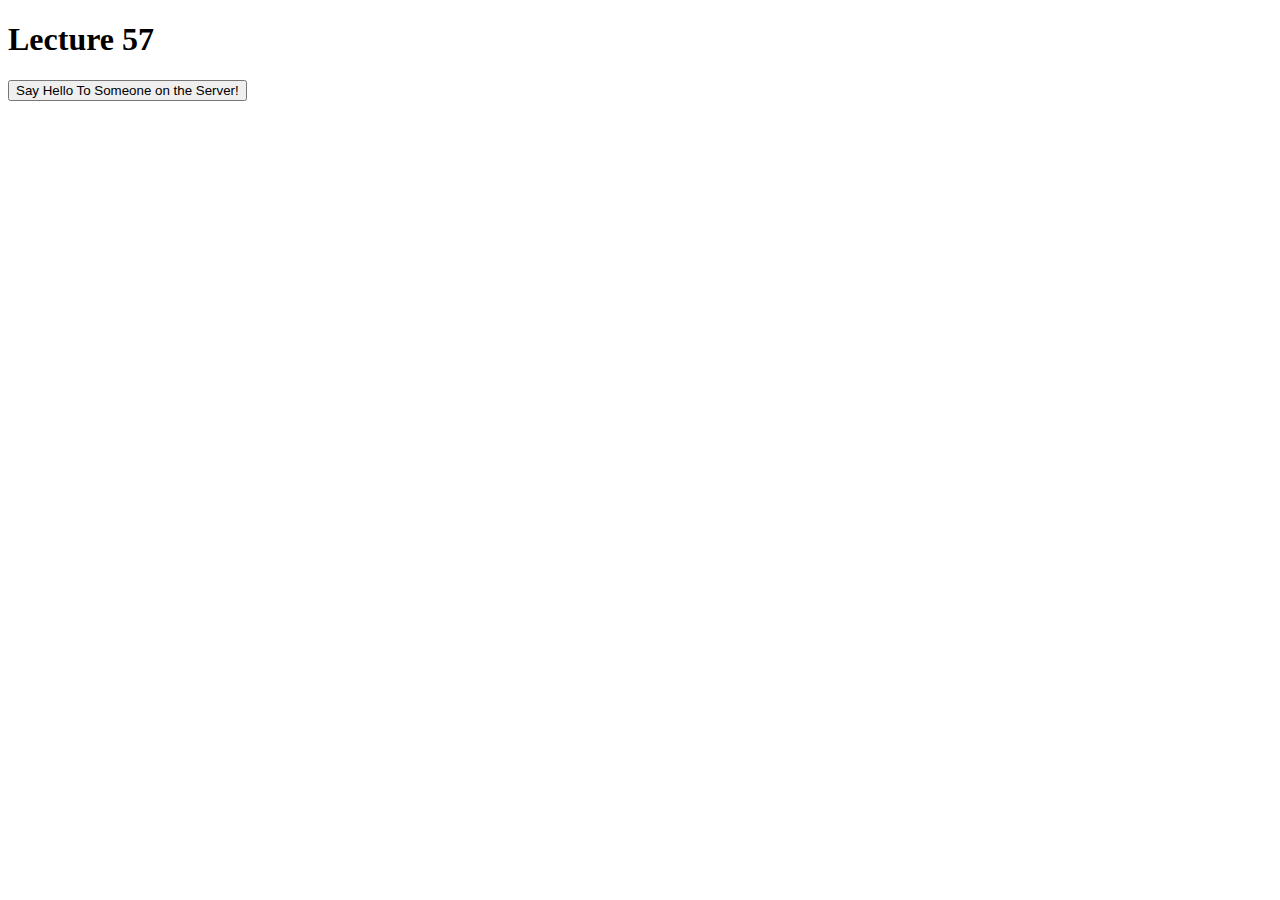
<file: index.html>
<!doctype html>
<html lang="en">
  <head>
    <meta charset="utf-8">
    <script src="js/ajax-utils.js"></script>
    <script src="js/script.js"></script>
  </head>
<body>
  <h1 id="title">Lecture 57</h1>
  
  <p>
    <button>
      Say Hello To Someone on the Server!
    </button>
  </p>

  
  <div id="content"></div>
</body>
</html>
</file>
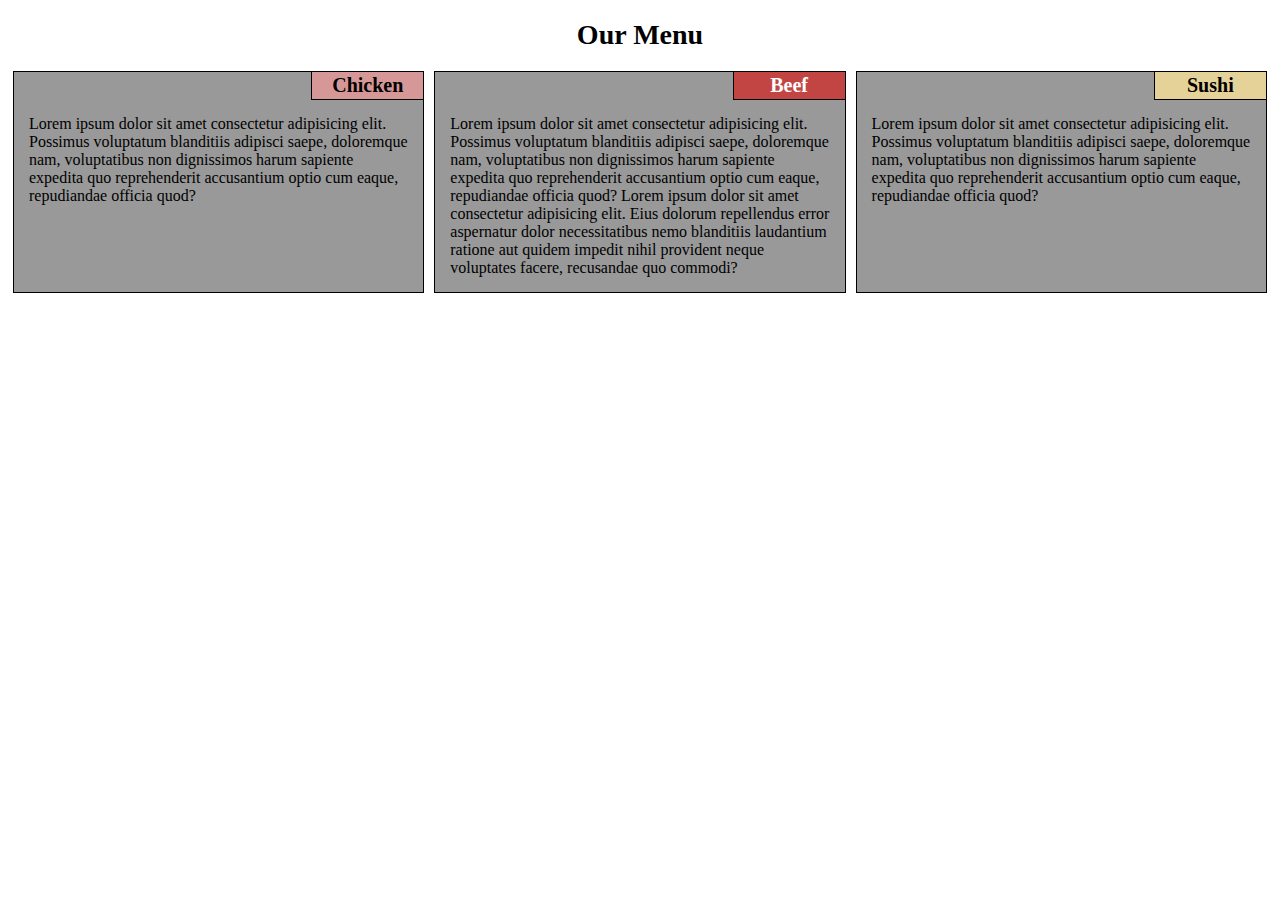
<file: Quiz/Week 2/index.html>
<!DOCTYPE html>
<html>
<head>
    <meta charset='utf-8'>
    <meta http-equiv='X-UA-Compatible' content='IE=edge'>
    <title>Page Title</title>
    <meta name='viewport' content='width=device-width, initial-scale=1'>
    <link rel='stylesheet' href='css/styles.css'>
</head>
<body>
    <h1>Our Menu</h1>
    <section class = "row">
        <div class = "col-lg-4 col-md-6">
            <div class = "menu-item">
                <div class = "menu-title" style= "background: #d59897;">Chicken</div>
                <div class = "menu-text"> Lorem ipsum dolor sit amet consectetur adipisicing elit. Possimus voluptatum blanditiis adipisci saepe, doloremque nam, voluptatibus non dignissimos harum sapiente expedita quo reprehenderit accusantium optio cum eaque, repudiandae officia quod?</div>
            </div>
        </div>
        <div class = "col-lg-4 col-md-6">
            <div class = "menu-item">
                <div class = "menu-title" style= "background: #c24543; color: white">Beef</div>
                <div class = "menu-text">Lorem ipsum dolor sit amet consectetur adipisicing elit. Possimus voluptatum blanditiis adipisci saepe, doloremque nam, voluptatibus non dignissimos harum sapiente expedita quo reprehenderit accusantium optio cum eaque, repudiandae officia quod? Lorem ipsum dolor sit amet consectetur adipisicing elit. Eius dolorum repellendus error aspernatur dolor necessitatibus nemo blanditiis laudantium ratione aut quidem impedit nihil provident neque voluptates facere, recusandae quo commodi?</div>
            </div>
        </div>
        <div class = "col-lg-4 col-md-12">
            <div class = "menu-item">
                <div class = "menu-title" style= "background: #e5d298;">Sushi</div>
                <div class = "menu-text">Lorem ipsum dolor sit amet consectetur adipisicing elit. Possimus voluptatum blanditiis adipisci saepe, doloremque nam, voluptatibus non dignissimos harum sapiente expedita quo reprehenderit accusantium optio cum eaque, repudiandae officia quod?</div>
            </div>
        </div>
    </section>
</body>
</html>
</file>
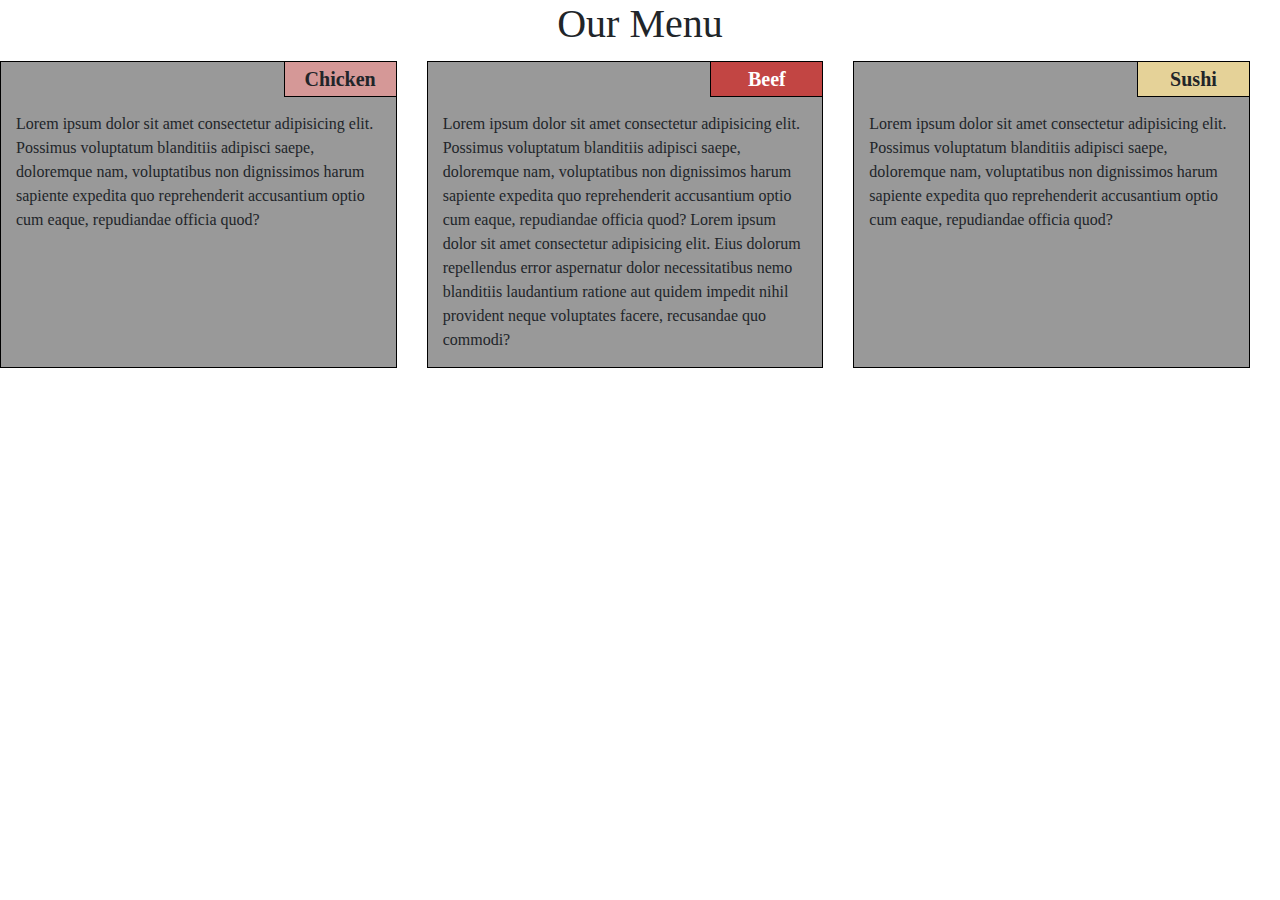
<file: Quiz/Week 3/index.html>
<!DOCTYPE html>
<html>
<head>
    <meta charset='utf-8'>
    <meta http-equiv='X-UA-Compatible' content='IE=edge'>
    <title>Page Title</title>
    <meta name='viewport' content='width=device-width, initial-scale=1'>
    <link rel='stylesheet' href='css/styles.css'>
    <link rel='stylesheet' href='css/bootstrap.min.css'>
</head>
<body>
    
    <h1>Our Menu</h1>
    <section class = "row">
        <div class = "col-lg-4 col-md-6">
            <div class = "menu-item">
                <div class = "menu-title" style= "background: #d59897;">Chicken</div>
                <div class = "menu-text"> Lorem ipsum dolor sit amet consectetur adipisicing elit. Possimus voluptatum blanditiis adipisci saepe, doloremque nam, voluptatibus non dignissimos harum sapiente expedita quo reprehenderit accusantium optio cum eaque, repudiandae officia quod?</div>
            </div>
        </div>
        <div class = "col-lg-4 col-md-6">
            <div class = "menu-item">
                <div class = "menu-title" style= "background: #c24543; color: white">Beef</div>
                <div class = "menu-text">Lorem ipsum dolor sit amet consectetur adipisicing elit. Possimus voluptatum blanditiis adipisci saepe, doloremque nam, voluptatibus non dignissimos harum sapiente expedita quo reprehenderit accusantium optio cum eaque, repudiandae officia quod? Lorem ipsum dolor sit amet consectetur adipisicing elit. Eius dolorum repellendus error aspernatur dolor necessitatibus nemo blanditiis laudantium ratione aut quidem impedit nihil provident neque voluptates facere, recusandae quo commodi?</div>
            </div>
        </div>
        <div class = "col-lg-4 col-md-12">
            <div class = "menu-item">
                <div class = "menu-title" style= "background: #e5d298;">Sushi</div>
                <div class = "menu-text">Lorem ipsum dolor sit amet consectetur adipisicing elit. Possimus voluptatum blanditiis adipisci saepe, doloremque nam, voluptatibus non dignissimos harum sapiente expedita quo reprehenderit accusantium optio cum eaque, repudiandae officia quod?</div>
            </div>
        </div>
    </section>
</body>
</html>
</file>
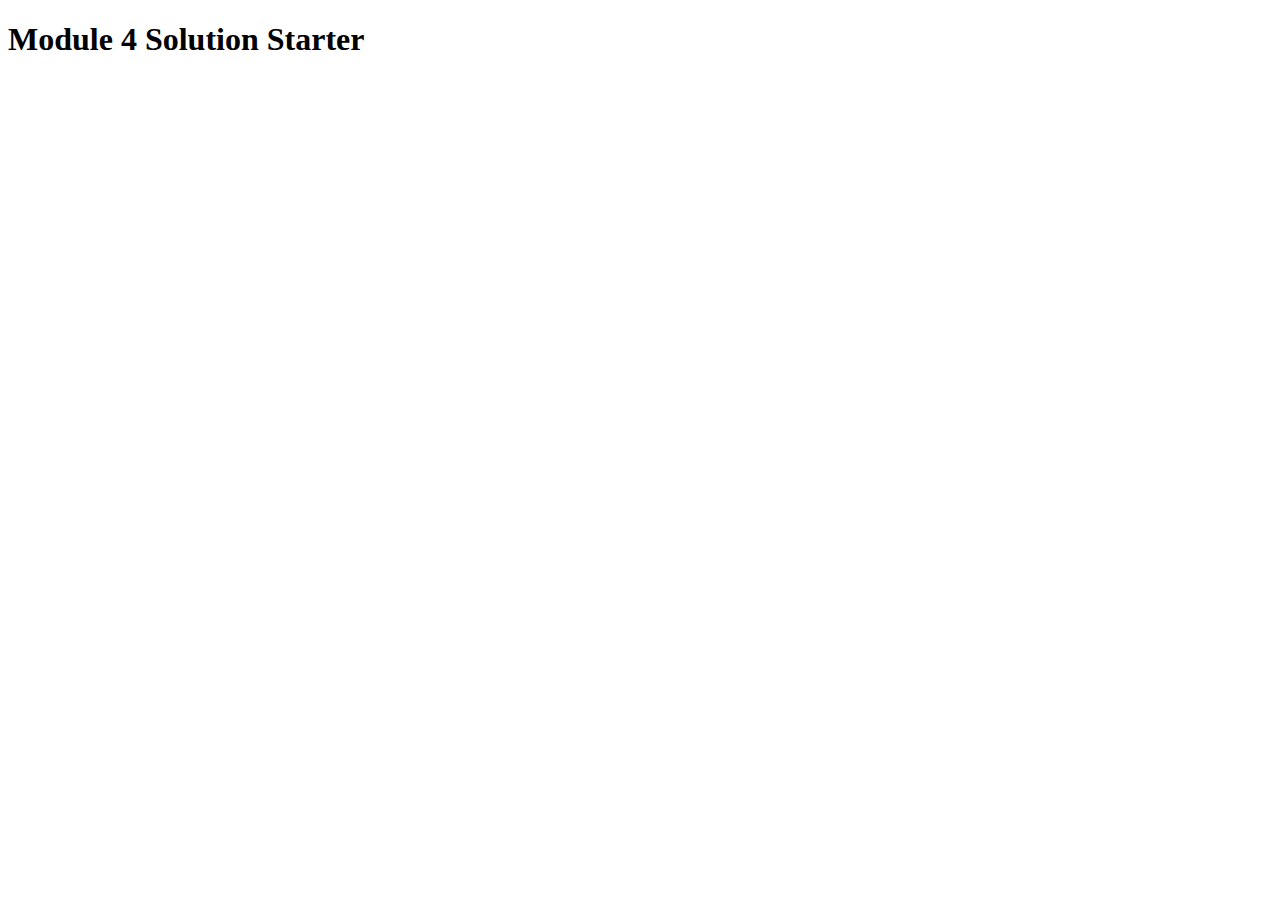
<file: Quiz/Week 4/index.html>
<!DOCTYPE html>
<html>
<head>
  <meta charset="utf-8">
  <title>Module 4 Solution Starter</title>
  <script>
    var names = []; // DO NOT REMOVE
  </script>
  <script src="SpeakHello.js"></script>
  <script src="SpeakGoodBye.js"></script>
  <script src="script.js"></script>
</head>
<body>
  <h1>Module 4 Solution Starter</h1>
</body>
</html>
</file>
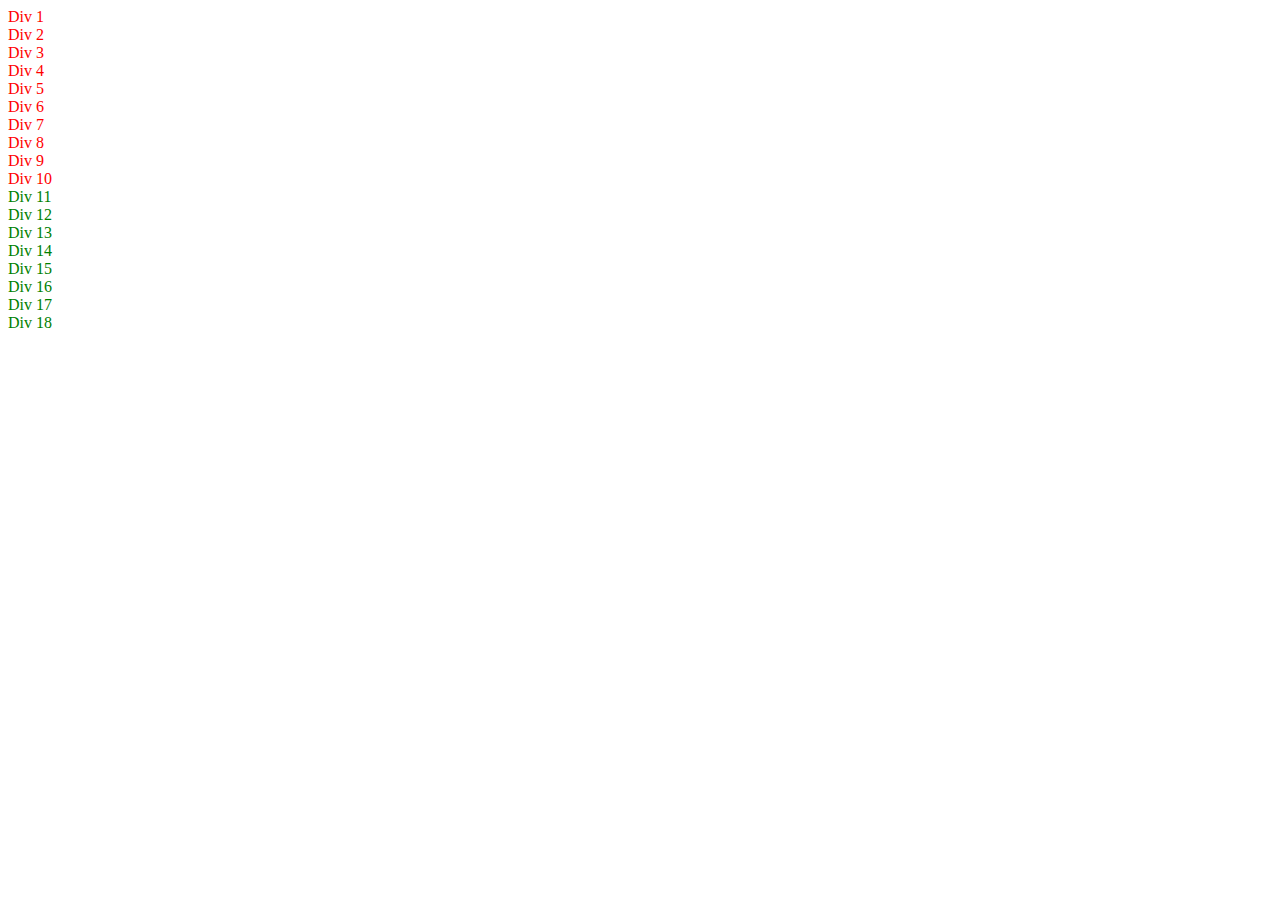
<file: Quiz/Week 2/grid-based.html>
<!DOCTYPE html>
<html>
<head>
    <meta charset='utf-8'>
    <meta http-equiv='X-UA-Compatible' content='IE=edge'>
    <title>Page Title</title>
    <meta name='viewport' content='width=device-width, initial-scale=1'>
    <link rel='stylesheet' type='text/css' media='screen' href='css/styles-grid.css'>
</head>
<body>
    <div>Div 1
        <div>Div 2
            <div>Div 3
                <div>Div 4
                    <div>Div 5
                        <div>Div 6
                            <div>Div 7
                                <div>Div 8
                                    <div>Div 9
                                        <div>Div 10
                                            <div class = 'class'>Div 11
                                                <div class = 'class'>Div 12
                                                    <div class = 'class'>Div 13
                                                        <div class = 'class'>Div 14
                                                            <div class = 'class'>Div 15
                                                                <div class = 'class'>Div 16
                                                                    <div class = 'class'>Div 17
                                                                        <div class = 'class'>Div 18</div>
                                                                    </div>
                                                                </div>
                                                            </div>
                                                        </div>
                                                    </div>
                                                </div>
                                            </div>
                                        </div>
                                    </div>
                                </div>
                            </div>
                        </div>
                    </div>
                </div>
            </div>
        </div>
    </div>
</body>
</html>

</body>
</html>
</file>
<file: Quiz/Week 2/css/styles.css>
* {
    box-sizing: border-box;
    font-family: serif;
  }
h1 {
    font-size: 1.75rem;
    margin-bottom: 15px;
    text-align: center;
}
  
  
/* Simple Responsive Framework. */
.row {
    width: 100%;
    /*border: 2px solid red;*/
    float: left;
    height: fit-content;
    display: flex;
    flex-wrap: wrap;
  }

div.menu-item {
    border: 1px solid black;
    background: #999999;
    height: 100%;
}
div.menu-title {
    font-size: 1.25rem;
    width: 7rem;
    border: solid black;
    border-width: 0px 0px 1px 1px;
    padding: 2px;
    float: right; 
    text-align: center;
    font-weight: bold;
}
div.menu-text {
    padding: 15px;
    clear: right;
}

[class*='col'] {
    padding: 5px;
}

  
  /********** Large devices only **********/
@media (min-width: 992px) {
    .col-lg-1, .col-lg-2, .col-lg-3, .col-lg-4, .col-lg-5, .col-lg-6, .col-lg-7, .col-lg-8, .col-lg-9, .col-lg-10, .col-lg-11, .col-lg-12 {
        float: left;
    }
    .col-lg-1 {
        width: 8.33%;
    }
    .col-lg-2 {
        width: 16.66%;
    }
    .col-lg-3 {
      width: 25%;
    }
    .col-lg-4 {
      width: 33.33%;
    }
    .col-lg-5 {
      width: 41.66%;
    }
    .col-lg-6 {
      width: 50%;
    }
    .col-lg-7 {
      width: 58.33%;
    }
    .col-lg-8 {
      width: 66.66%;
    }
    .col-lg-9 {
      width: 74.99%;
    }
    .col-lg-10 {
      width: 83.33%;
    }
    .col-lg-11 {
      width: 91.66%;
    }
    .col-lg-12 {
      width: 100%;
    }
}
  
  /********** Medium devices only **********/
@media (min-width: 768px) and (max-width: 991px) {
    .col-md-1, .col-md-2, .col-md-3, .col-md-4, .col-md-5, .col-md-6, .col-md-7, .col-md-8, .col-md-9, .col-md-10, .col-md-11, .col-md-12 {
      float: left;
    }
    .col-md-1 {
      width: 8.33%;
    }
    .col-md-2 {
      width: 16.66%;
    }
    .col-md-3 {
      width: 25%;
    }
    .col-md-4 {
      width: 33.33%;
    }
    .col-md-5 {
      width: 41.66%;
    }
    .col-md-6 {
      width: 50%;
    }
    .col-md-7 {
      width: 58.33%;
    }
    .col-md-8 {
      width: 66.66%;
    }
    .col-md-9 {
      width: 74.99%;
    }
    .col-md-10 {
      width: 83.33%;
    }
    .col-md-11 {
      width: 91.66%;
    }
    .col-md-12 {
      width: 100%;
    }
}
</file>
<file: Quiz/Week 3/css/styles.css>
* {
    box-sizing: border-box;
    font-family: serif;
  }
h1 {
    font-size: 1.75rem;
    margin-bottom: 15px;
    text-align: center;
}
  
  
/* Simple Responsive Framework. */
.row {
    width: 100%;
    /*border: 2px solid red;*/
    float: left;
    height: fit-content;
    display: flex;
    flex-wrap: wrap;
  }

div.menu-item {
    border: 1px solid black;
    background: #999999;
    height: 100%;
}
div.menu-title {
    font-size: 1.25rem;
    width: 7rem;
    border: solid black;
    border-width: 0px 0px 1px 1px;
    padding: 2px;
    float: right; 
    text-align: center;
    font-weight: bold;
}
div.menu-text {
    padding: 15px;
    clear: right;
}

[class*='col'] {
    padding: 5px;
}

  
  /********** Large devices only **********/
@media (min-width: 992px) {
    .col-lg-1, .col-lg-2, .col-lg-3, .col-lg-4, .col-lg-5, .col-lg-6, .col-lg-7, .col-lg-8, .col-lg-9, .col-lg-10, .col-lg-11, .col-lg-12 {
        float: left;
    }
    .col-lg-1 {
        width: 8.33%;
    }
    .col-lg-2 {
        width: 16.66%;
    }
    .col-lg-3 {
      width: 25%;
    }
    .col-lg-4 {
      width: 33.33%;
    }
    .col-lg-5 {
      width: 41.66%;
    }
    .col-lg-6 {
      width: 50%;
    }
    .col-lg-7 {
      width: 58.33%;
    }
    .col-lg-8 {
      width: 66.66%;
    }
    .col-lg-9 {
      width: 74.99%;
    }
    .col-lg-10 {
      width: 83.33%;
    }
    .col-lg-11 {
      width: 91.66%;
    }
    .col-lg-12 {
      width: 100%;
    }
}
  
  /********** Medium devices only **********/
@media (min-width: 768px) and (max-width: 991px) {
    .col-md-1, .col-md-2, .col-md-3, .col-md-4, .col-md-5, .col-md-6, .col-md-7, .col-md-8, .col-md-9, .col-md-10, .col-md-11, .col-md-12 {
      float: left;
    }
    .col-md-1 {
      width: 8.33%;
    }
    .col-md-2 {
      width: 16.66%;
    }
    .col-md-3 {
      width: 25%;
    }
    .col-md-4 {
      width: 33.33%;
    }
    .col-md-5 {
      width: 41.66%;
    }
    .col-md-6 {
      width: 50%;
    }
    .col-md-7 {
      width: 58.33%;
    }
    .col-md-8 {
      width: 66.66%;
    }
    .col-md-9 {
      width: 74.99%;
    }
    .col-md-10 {
      width: 83.33%;
    }
    .col-md-11 {
      width: 91.66%;
    }
    .col-md-12 {
      width: 100%;
    }
}
</file>
<file: Quiz/Week 2/css/styles-grid.css>
div {
    color: red;
}

.class {
    color: green;
}

div div div div div div div div div div div div div div div div div div{
    color: blue;
}
</file>
